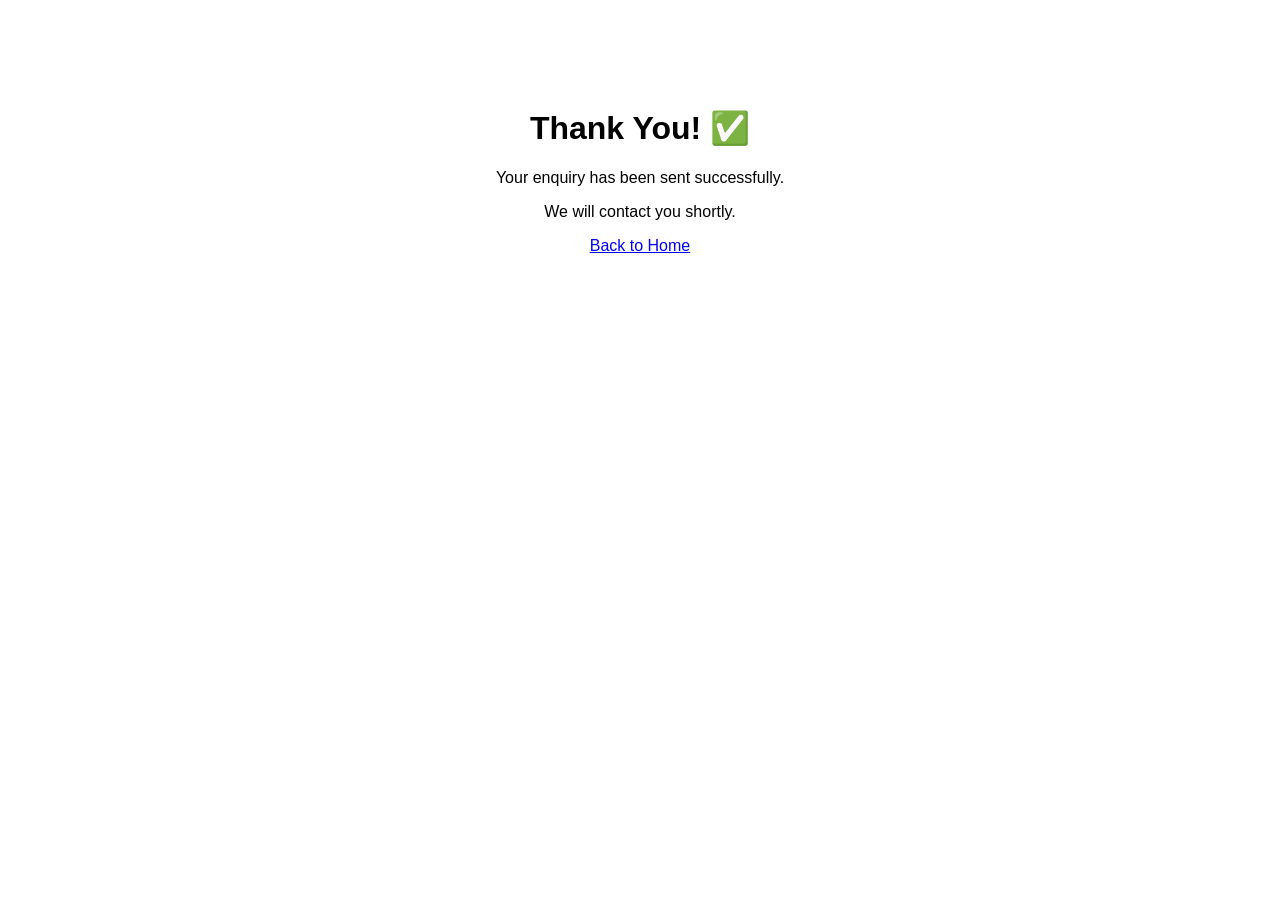
<file: thank-you.html>
<!DOCTYPE html>
<html lang="en">
<head>
  <meta charset="UTF-8">
  <title>Thank You | Espacio Designs</title>
  <style>
    body {
      font-family: Arial, sans-serif;
      text-align: center;
      padding: 80px;
    }
  </style>
</head>
<body>

  <h1>Thank You! ✅</h1>
  <p>Your enquiry has been sent successfully.</p>
  <p>We will contact you shortly.</p>

  <a href="index.html">Back to Home</a>

</body>
</html>
</file>
